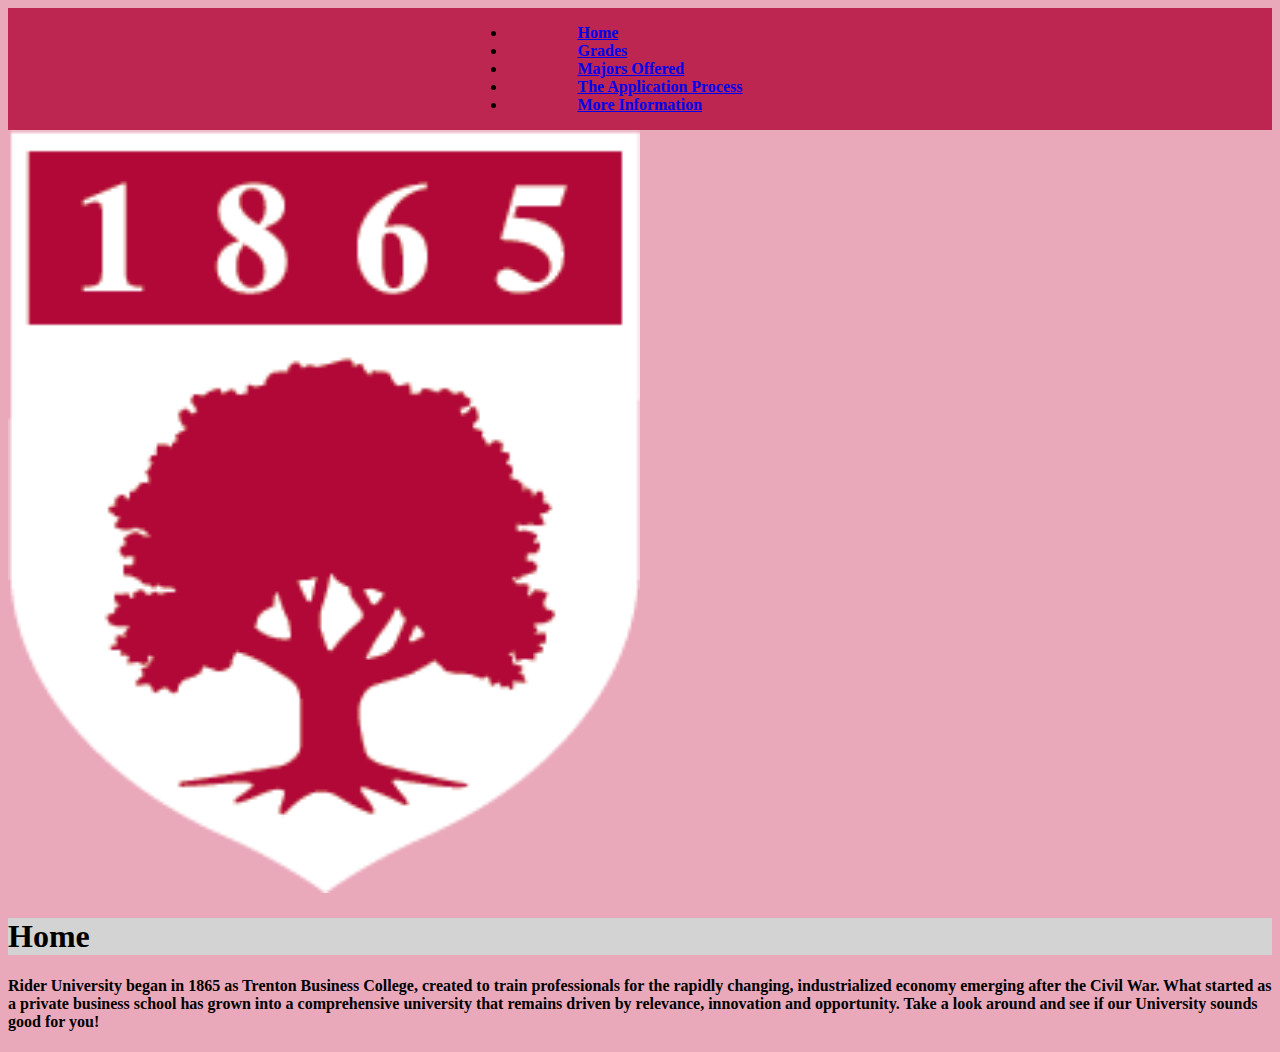
<file: index.html>
<!doctype html>
<html lang="en">
    <head>
        <title>Rider University College Website...Layla Green</title>
        <!-- Required meta tags -->
        <meta charset="utf-8" />
        <meta
            name="viewport"
            content="width=device-width, initial-scale=1, shrink-to-fit=no"
        />

        <!-- Bootstrap CSS v5.2.1 -->
        <link
            href="https://cdn.jsdelivr.net/npm/bootstrap@5.3.2/dist/css/bootstrap.min.css"
            rel="stylesheet"
            integrity="sha384-T3c6CoIi6uLrA9TneNEoa7RxnatzjcDSCmG1MXxSR1GAsXEV/Dwwykc2MPK8M2HN"
            crossorigin="anonymous"
        />
        <link rel="stylesheet" href="style.css">
    </head>

    <body class="container-fluid">
        <header>
                <nav class="navbar-expand-md nav text-center w-100">
        <div class="container-fluid">
          <ul class="navbar-nav">
            <li class="nav-item">
              <a class="nav-link active" aria-current="page" href="index.html"
                >Home</a
              >
            </li>
            <li class="nav-item">
              <a class="nav-link" href="Grades.html">Grades</a>
            </li>
            <li class="nav-item">
              <a class="nav-link" href="Majors.html">Majors Offered</a>
            </li>
            <li class="nav-item">
              <a class="nav-link" aria-disabled="true" href="Application.html"
                >The Application Process</a
              >
            </li>
             <li class="nav-item">
              <a class="nav-link" aria-disabled="true" href="MoreInformation.html"
              >More Information</a>
            </li>
          </ul>
        </div>
        </nav>
        </header>
        <main class="text-center">
        
            <div>
                     <img src="imgs/RiderLogo.png" class="img-fluid logo row text-center">
            </div>

            <div  class="row text-center">
            <div class="card2 mt-3">
            <!--Try to add JavaScript asking the name and make it say "Welcome ____!" below Home-->
            <h1>Home</h1>
            </div>
            </div>

  <div class="card1 row text-center mt-4 mb-2">
    <h4>Rider University began in 1865 as Trenton Business College, created to train professionals for the rapidly changing, industrialized economy emerging after the Civil War. 
    What started as a private business school has grown into a comprehensive university that remains driven by relevance, innovation and opportunity.
   Take a look around and see if our University sounds good for you!</h4>
   </div>









         
        </main>
        <footer>
            <!-- place footer here -->
        </footer>
        <!-- Bootstrap JavaScript Libraries -->
        <script
            src="https://cdn.jsdelivr.net/npm/@popperjs/core@2.11.8/dist/umd/popper.min.js"
            integrity="sha384-I7E8VVD/ismYTF4hNIPjVp/Zjvgyol6VFvRkX/vR+Vc4jQkC+hVqc2pM8ODewa9r"
            crossorigin="anonymous"
        ></script>

        <script
            src="https://cdn.jsdelivr.net/npm/bootstrap@5.3.2/dist/js/bootstrap.min.js"
            integrity="sha384-BBtl+eGJRgqQAUMxJ7pMwbEyER4l1g+O15P+16Ep7Q9Q+zqX6gSbd85u4mG4QzX+"
            crossorigin="anonymous"
        ></script>
    </body>
</html>
</file>
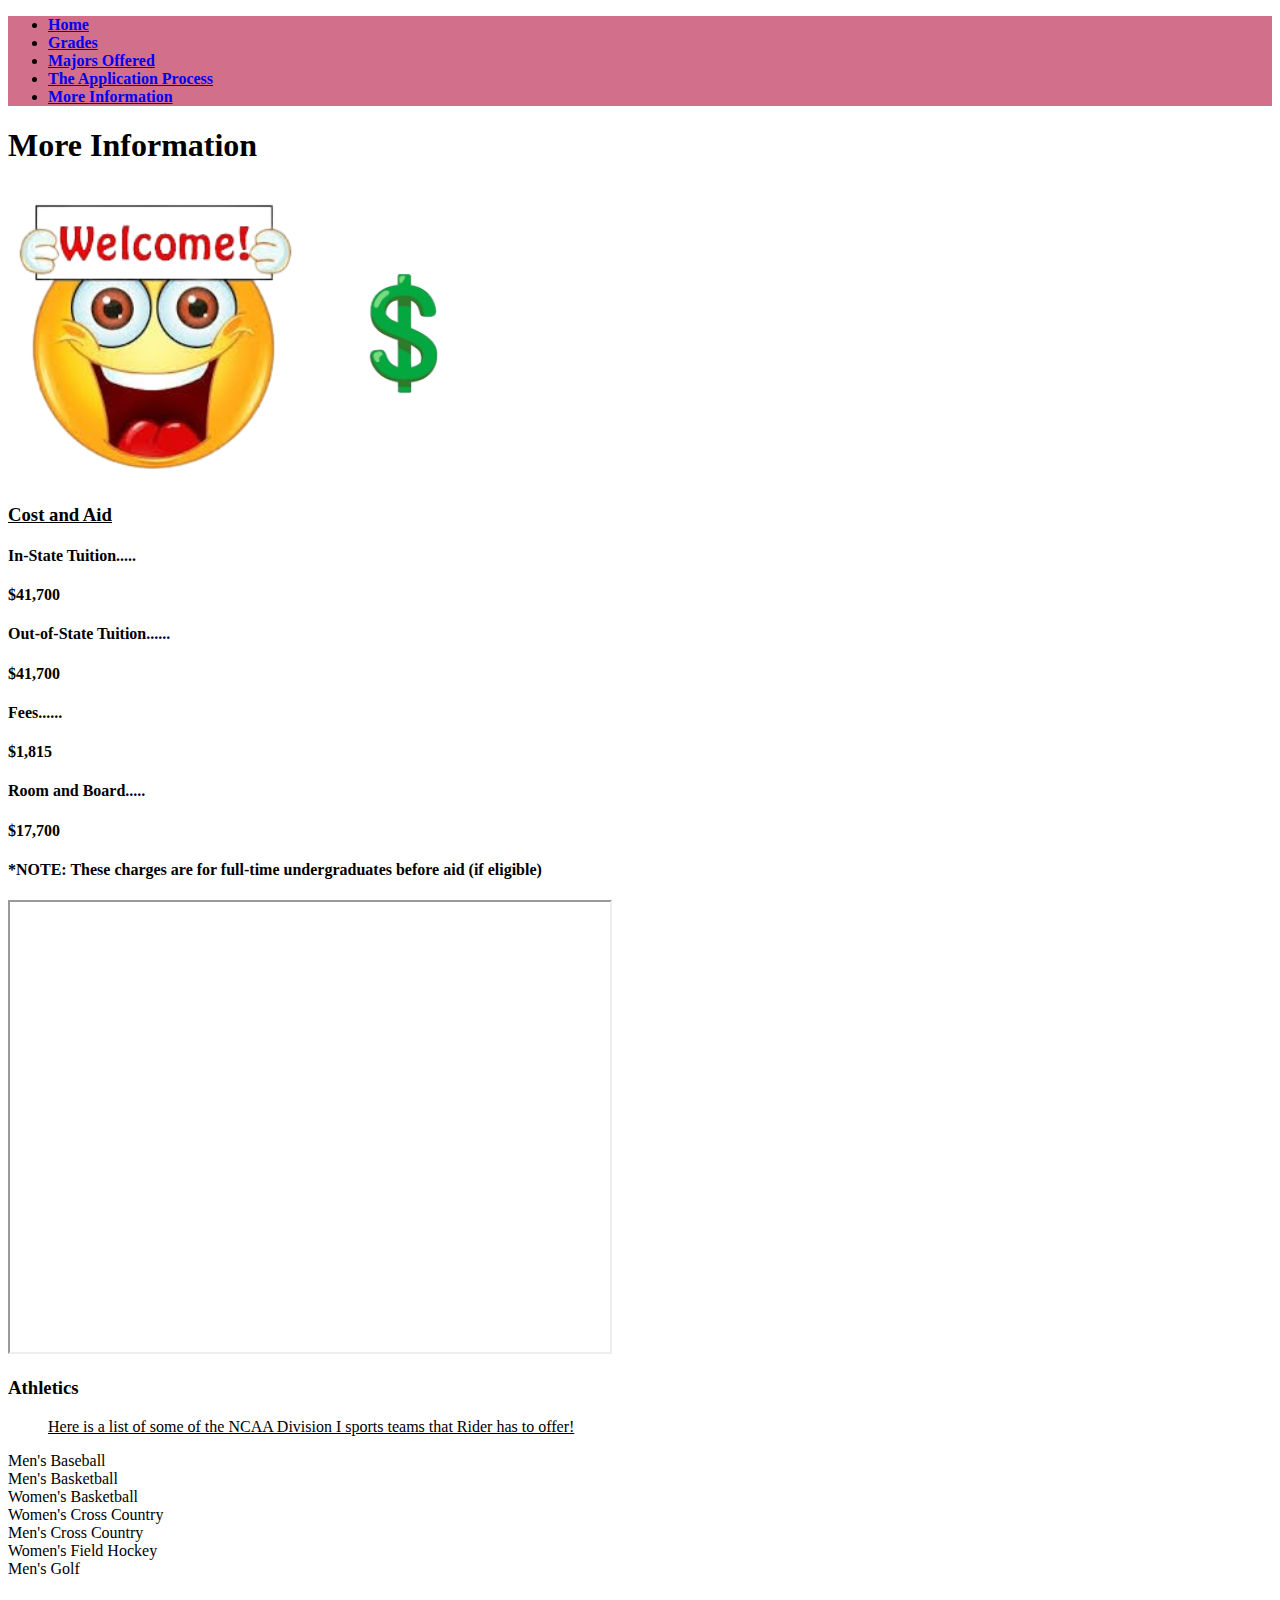
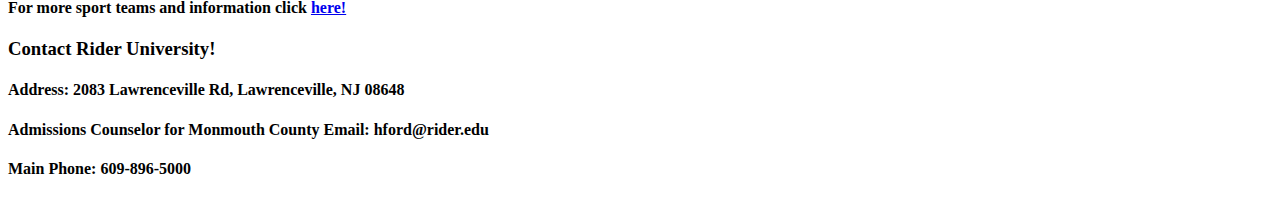
<file: MoreInformation.html>
<!doctype html>
<html lang="en">
    <head>
        <title>Rider University College Website...Layla Green</title>
        <!-- Required meta tags -->
        <meta charset="utf-8" />
        <meta
            name="viewport"
            content="width=device-width, initial-scale=1, shrink-to-fit=no"
        />

        <!-- Bootstrap CSS v5.2.1 -->
        <link
            href="https://cdn.jsdelivr.net/npm/bootstrap@5.3.2/dist/css/bootstrap.min.css"
            rel="stylesheet"
            integrity="sha384-T3c6CoIi6uLrA9TneNEoa7RxnatzjcDSCmG1MXxSR1GAsXEV/Dwwykc2MPK8M2HN"
            crossorigin="anonymous"
        />
          <link rel="stylesheet" href="StudentLife.css">
    </head>

    <body>
        <header>
                <nav class="navbar-expand-md nav w-100">
        <div class="container-fluid">
          <ul class="navbar-nav">
            <li class="nav-item">
              <a class="nav-link active" aria-current="page" href="index.html"
                >Home</a
              >
            </li>
            <li class="nav-item">
              <a class="nav-link" href="Grades.html">Grades</a>
            </li>
            <li class="nav-item">
              <a class="nav-link" href="Majors.html">Majors Offered</a>
            </li>
            <li class="nav-item">
              <a class="nav-link" aria-disabled="true" href="Application.html"
                >The Application Process</a
              >
            </li>
             <li class="nav-item">
              <a class="nav-link" aria-disabled="true" href="MoreInformation.html"
                >More Information</a
              >
            </li>
          </ul>
        </div>
        </nav>
          
   
      
        </header>
        <main class="container-fluid text-center">
        <div class="card">
        <h1 class="heading5 text-content-center w-100">More Information</h1>
        <div class="row justify-content-between">
        <img src="imgs/download.png" class="img-fluid logo1 row welcome">
        <img src="imgs/download (1).png" class="img-fluid logo2 row money">
        </div>
         </div>

        <div class="card1 mt-3 mb-3">
        <h3><u>Cost and Aid</u></h3>
        <h4>In-State Tuition.....<h4 class="special">$41,700</h4></h4>
        <h4>Out-of-State Tuition......<h4 class="special">$41,700</h4></h4>
        <h4>Fees......<h4 class="special">$1,815</h4></h4>
        <h4>Room and Board.....<h4 class="special">$17,700</h4></h4>
        <h4 class="special">*NOTE: These charges are for full-time undergraduates before aid (if eligible)</h4>
        </div>
       

        <div class="row">
        <!--I-Frame of Rider University Google Maps -->
        <iframe src="https://www.google.com/maps/embed?pb=!1m14!1m8!1m3!1d12175.026176074593!2d-74.740763!3d40.281158!3m2!1i1024!2i768!4f13.1!3m3!1m2!1s0x89c3e28c8bbaf559%3A0xd00bda2812a75c1d!2sRider%20University!5e0!3m2!1sen!2sus!4v1759148780414!5m2!1sen!2sus" width="600" height="450"  allowfullscreen="" loading="lazy" referrerpolicy="no-referrer-when-downgrade" class="i-frame1 col-6"></iframe>

        <!--Basic Rider Video-->
        <iframe class="i-frame2 mb-5 col-6" width="600" height="450" src="https://www.youtube.com/embed/g5Cw5Oa21RI?si=-QxHHKo2sjQR8i7s" title="YouTube video player" frameborder="0" allow="accelerometer; autoplay; clipboard-write; encrypted-media; gyroscope; picture-in-picture; web-share" referrerpolicy="strict-origin-when-cross-origin" allowfullscreen></iframe>
        </div>
        
        <div class="card3 mb-3">
        <h3>Athletics</h3>
        <ul><u>Here is a list of some of the NCAA Division I sports teams that Rider has to offer!</u></ul>
        <li>Men's Baseball</li>
        <li>Men's Basketball</li>
        <li>Women's Basketball</li>
        <li>Women's Cross Country</li>
        <li>Men's Cross Country</li>
        <li>Women's Field Hockey</li>
        <li>Men's Golf</li>
      <h4>For more sport teams and information click <a href="https://www.rider.edu/athletics">here!</a></h4>
        </div>

      <div class="card4">
      <h3>Contact Rider University!</h3>
      </div>
   
      <div class="row">
      <div class="card5 col-4 mt-4 mb-5">
      <h4>Address: 2083 Lawrenceville Rd, Lawrenceville, NJ 08648</h4>
      </div>

      <div class="card6 col-4 mt-4 mb-5">
      <h4>Admissions Counselor for Monmouth County Email: hford@rider.edu</h4>
      </div> 

      <div class="card7 col-4 mt-4 mb-5">
      <h4>Main Phone: 609-896-5000</h4>
      </div>
      
      </div>

        
        </main>
        <footer>
            <!-- place footer here -->
        </footer>
        <!-- Bootstrap JavaScript Libraries -->
        <script
            src="https://cdn.jsdelivr.net/npm/@popperjs/core@2.11.8/dist/umd/popper.min.js"
            integrity="sha384-I7E8VVD/ismYTF4hNIPjVp/Zjvgyol6VFvRkX/vR+Vc4jQkC+hVqc2pM8ODewa9r"
            crossorigin="anonymous"
        ></script>

        <script
            src="https://cdn.jsdelivr.net/npm/bootstrap@5.3.2/dist/js/bootstrap.min.js"
            integrity="sha384-BBtl+eGJRgqQAUMxJ7pMwbEyER4l1g+O15P+16Ep7Q9Q+zqX6gSbd85u4mG4QzX+"
            crossorigin="anonymous"
        ></script>
    </body>
</html>
</file>
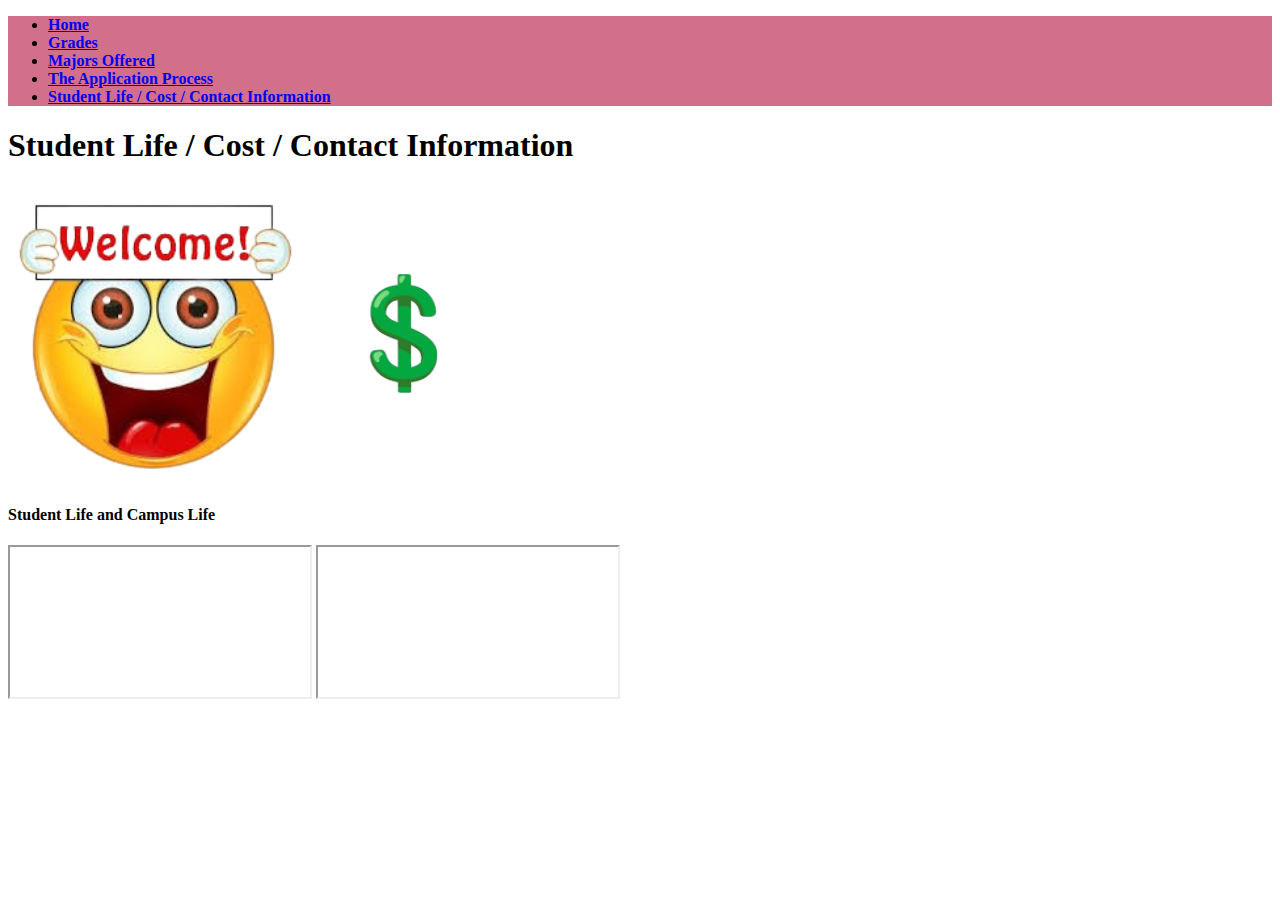
<file: StudentLife.html>
<!doctype html>
<html lang="en">
    <head>
        <title>Rider University College Website...Layla Green</title>
        <!-- Required meta tags -->
        <meta charset="utf-8" />
        <meta
            name="viewport"
            content="width=device-width, initial-scale=1, shrink-to-fit=no"
        />

        <!-- Bootstrap CSS v5.2.1 -->
        <link
            href="https://cdn.jsdelivr.net/npm/bootstrap@5.3.2/dist/css/bootstrap.min.css"
            rel="stylesheet"
            integrity="sha384-T3c6CoIi6uLrA9TneNEoa7RxnatzjcDSCmG1MXxSR1GAsXEV/Dwwykc2MPK8M2HN"
            crossorigin="anonymous"
        />
          <link rel="stylesheet" href="StudentLife.css">
    </head>

    <body>
        <header>
                <nav class="navbar-expand-md nav w-100">
        <div class="container-fluid">
          <ul class="navbar-nav">
            <li class="nav-item">
              <a class="nav-link active" aria-current="page" href="index.html"
                >Home</a
              >
            </li>
            <li class="nav-item">
              <a class="nav-link" href="Grades.html">Grades</a>
            </li>
            <li class="nav-item">
              <a class="nav-link" href="Majors.html">Majors Offered</a>
            </li>
            <li class="nav-item">
              <a class="nav-link" aria-disabled="true" href="Application.html"
                >The Application Process</a
              >
            </li>
             <li class="nav-item">
              <a class="nav-link" aria-disabled="true" href="StudentLife.html"
                >Student Life / Cost / Contact Information</a
              >
            </li>
          </ul>
        </div>
        </nav>
          
   
      
        </header>
        <main class="container-fluid text-center">
        <div class="card">
        <h1 class="heading5 text-content-center w-100">Student Life / Cost / Contact Information</h1>
        <div class="row justify-content-between">
        <img src="imgs/download.png" class="img-fluid logo1 row welcome">
        <img src="imgs/download (1).png" class="img-fluid logo2 row money">
        </div>
         </div>

        <div class="card1">
        
        </div>
       

        <div class="card2">
        <h4>Student Life and Campus Life</h4>
        <h3></h3>
        </div>

        <!--Life on Campus Video-->
        <iframe src="" width="" height="" title=""></iframe>

        <!--Rider Campus Traditions Video-->
        <iframe src="" width="" height="" title=""></iframe>
        


        
        </main>
        <footer>
            <!-- place footer here -->
        </footer>
        <!-- Bootstrap JavaScript Libraries -->
        <script
            src="https://cdn.jsdelivr.net/npm/@popperjs/core@2.11.8/dist/umd/popper.min.js"
            integrity="sha384-I7E8VVD/ismYTF4hNIPjVp/Zjvgyol6VFvRkX/vR+Vc4jQkC+hVqc2pM8ODewa9r"
            crossorigin="anonymous"
        ></script>

        <script
            src="https://cdn.jsdelivr.net/npm/bootstrap@5.3.2/dist/js/bootstrap.min.js"
            integrity="sha384-BBtl+eGJRgqQAUMxJ7pMwbEyER4l1g+O15P+16Ep7Q9Q+zqX6gSbd85u4mG4QzX+"
            crossorigin="anonymous"
        ></script>
    </body>
</html>
</file>
<file: style.css>
.card1 {
    background-color: #cb0a41
    border-color: black;

}

/* rider color #b20838 */


.logo {
    height: 50%;
    width: 50%;
    margin-left: auto;
    margin-right: auto;
}

body {
    background-color: #da6a8a94;
}

.nav {
    background-color: #b20838d0;
    color: black;
    font-weight: bold;
    display: flex;
    justify-content: space-around;
    align-items: center;
}

.nav-item {
    padding: 0 70px;
}

.card2 {
    background-color: lightgray;
    width: 100%;
}
</file>
<file: StudentLife.css>
.nav {
    background-color: #b2083894;
    color: black;
    font-weight: bold;
}
</file>
